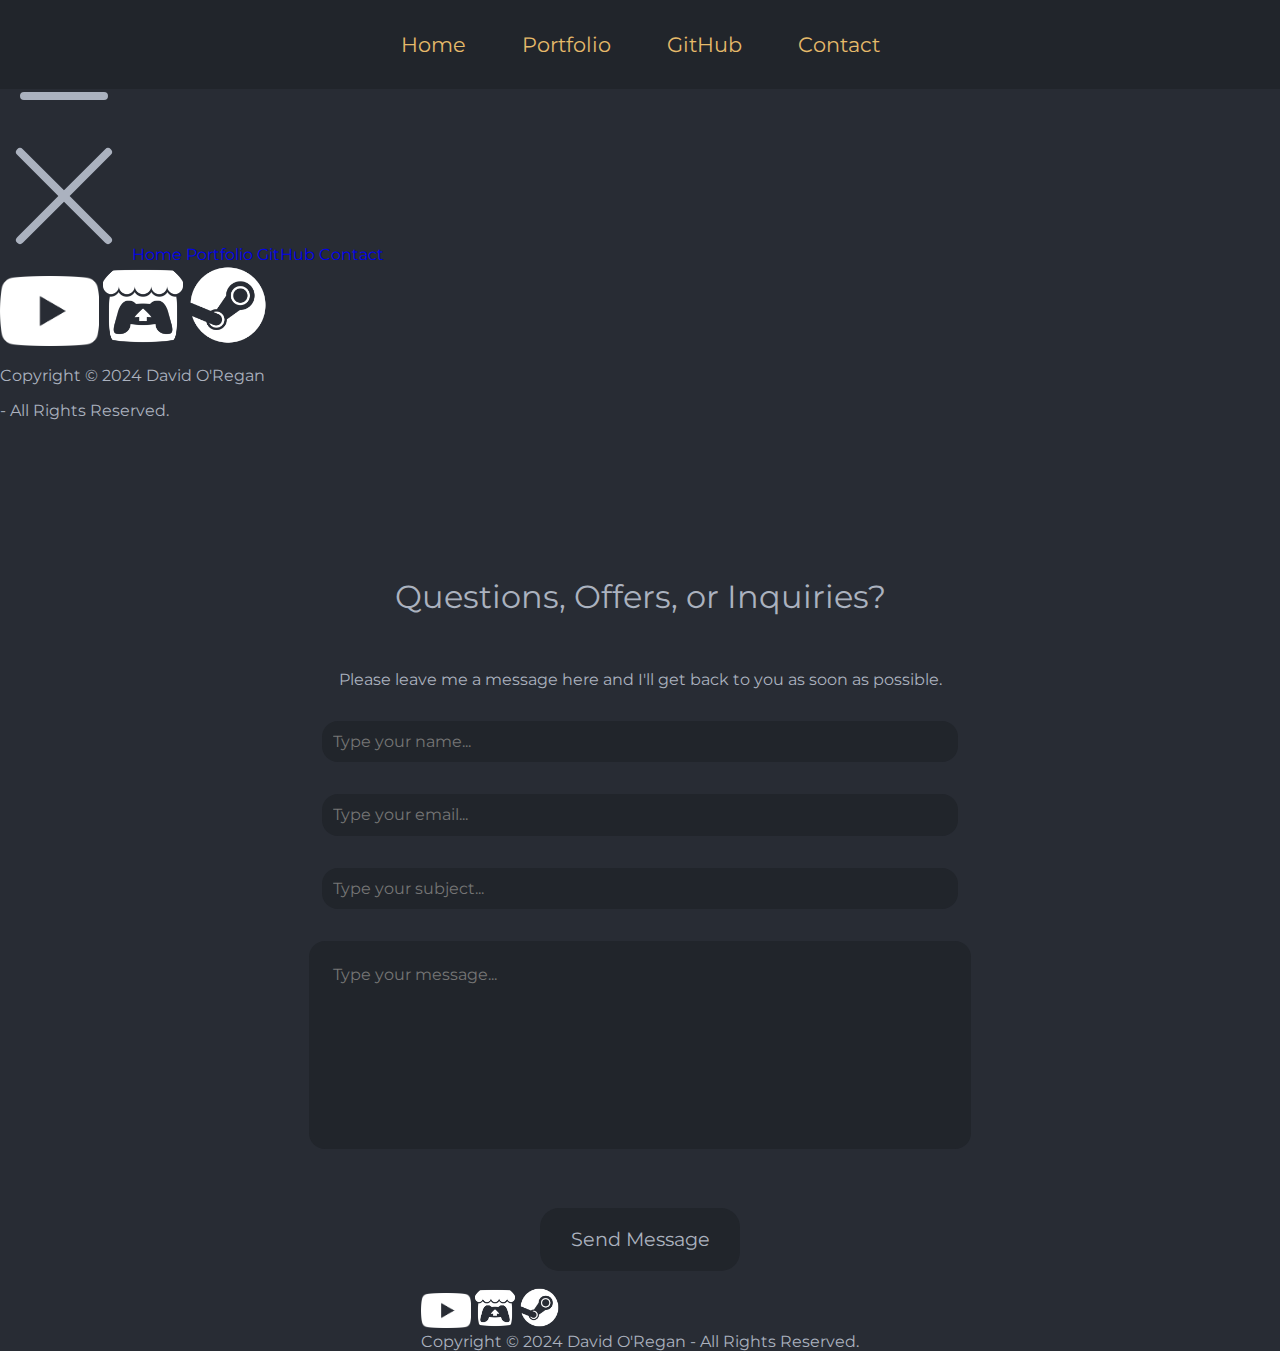
<file: contact.html>
<!DOCTYPE html>
<html>
    <head>
        <title> David O'Regan </title>
        <link rel=stylesheet href=./css/universal.css>
        <link rel=stylesheet href=./css/contact.css>
        <link rel="shortcut icon" type="image/x-icon" href=./davidanimated.ico>
        <link rel="apple-touch-icon" type="image/x-icon" href=./davidanimated.ico>
        <script src='./javascript/functions.js'></script>
    </head>
    <body>
        <span id=mobile_menu onclick=openMobileMenu()>
            <svg xmlns="http://www.w3.org/2000/svg" width="8em" height="8em" fill="currentColor" class="bi bi-list" viewBox="0 0 16 16">
                <path fill-rule="evenodd" d="M2.5 12a.5.5 0 0 1 .5-.5h10a.5.5 0 0 1 0 1H3a.5.5 0 0 1-.5-.5m0-4a.5.5 0 0 1 .5-.5h10a.5.5 0 0 1 0 1H3a.5.5 0 0 1-.5-.5m0-4a.5.5 0 0 1 .5-.5h10a.5.5 0 0 1 0 1H3a.5.5 0 0 1-.5-.5"/>
            </svg>
        </span>
        <div class=navbar>
            <a href='./'><span class=navbutton>Home</span></a>
            <a href='./portfolio'><span class=navbutton>Portfolio</span></a>
            <a href='https://github.com/dave-oregan' target='_blank'><span class=navbutton>GitHub</span></a>
            <a href='./contact'><span class=navbutton>Contact</span></a>
        </div>
        <div id=mobile_navigation class='navbar_mobile hidden'>
            <span id=mobile_menu_close onclick=closeMobileMenu()>
                <svg xmlns="http://www.w3.org/2000/svg" width="8em" height="8em" fill="currentColor" class="bi bi-x-lg" viewBox="0 0 16 16">
                    <path d="M2.146 2.854a.5.5 0 1 1 .708-.708L8 7.293l5.146-5.147a.5.5 0 0 1 .708.708L8.707 8l5.147 5.146a.5.5 0 0 1-.708.708L8 8.707l-5.146 5.147a.5.5 0 0 1-.708-.708L7.293 8z"/>
                </svg>
            </span>
            <a class=navbutton_mobile_a href='./'><span class=navbutton_mobile>Home</span></a>
            <a class=navbutton_mobile_a href='./portfolio'><span class=navbutton_mobile>Portfolio</span></a>
            <a class=navbutton_mobile_a href='https://github.com/dave-oregan' target='_blank'><span class=navbutton_mobile>GitHub</span></a>
            <a class=navbutton_mobile_a href='./contact'><span class=navbutton_mobile>Contact</span></a>
            <div class=mobile_nav_footer>
                <div class=sociallinks_nav>
                    <a href=https://youtube.com/@horizonzz target=_blank>
                        <img class=logolink_mobile src='./images/youtubeIcon.png' alt=youtube_logo height=70px>
                    </a>
                    <a href=https://horizonzz.itch.io target=_blank>
                        <img class=logolink_mobile src='./images/itchLogo.png' alt=itchio_logo height=80px>
                    </a>
                    <a href=https://steamcommunity.com/id/horizonzz/myworkshopfiles/ target=_blank>
                        <img class=logolink_mobile src='./images/steamicon.png' alt=steam_logo height=82px>
                    </a>
                </div>
                <p>Copyright © 2024 David O'Regan</p>
                <p> - All Rights Reserved.</p>
            </div>
        </div>
        <div class=content>
            <h1><red-tag>Questions, Offers, or Inquiries?</red-tag></h1>
            <p>Please leave me a message here and I'll get back to you as soon as possible.</p>
            <form id=emailform autocomplete="off" action="https://api.web3forms.com/submit" method="POST">
                <input type="hidden" name="access_key" value="cfaf0cf5-cdd6-42b4-ac19-b268b945f8aa">

                <input type="text" name="name" placeholder="Type your name..." required-tag>
                <input type="email" name="email" placeholder="Type your email..." required-tag>
                <input type="text" name="subject" placeholder="Type your subject..." required />
                <textarea id="textbox" name="message" placeholder="Type your message..." required-tag></textarea>

                <!-- Honeypot Spam Protection -->
                <input type="checkbox" name="botcheck" class="hidden" style="display: none;">

                <!-- hCaptcha -->
                <div class="h-captcha" data-captcha="true"></div>

                <button type="submit">Send Message</button>
            </form>
            <script src="https://web3forms.com/client/script.js" async defer></script>
            <script>
                const form = document.getElementById('emailform')

                form.addEventListener('submit', function (e) {

                    const hCaptcha = form.querySelector('textarea[name=h-captcha-response]').value

                    if (!hCaptcha) {
                        e.preventDefault();
                        alert("Please fill out captcha field")
                        return
                    }
                })
            </script>
            <script>
                document.addEventListener('DOMContentLoaded', () => {
                    var textarea = document.getElementById('textbox')

                    function autoResize() {
                        textarea.style.height = 'auto'
                        textarea.style.height = textarea.scrollHeight + 'px'
                    }

                    textarea.addEventListener('input', autoResize)
                    autoResize()
                })
            </script>
            <div class=footer>
                <div class=sociallinks>
                    <a href=https://youtube.com/@horizonzz target=_blank>
                        <img class=logolink_m src='./images/youtubeIcon.png' alt=youtube_logo height=35px>
                    </a>
                    <a href=https://horizonzz.itch.io target=_blank>
                        <img class=logolink_m src='./images/itchLogo.png' alt=itchio_logo height=40px>
                    </a>
                    <a href=https://steamcommunity.com/id/horizonzz/myworkshopfiles/ target=_blank>
                        <img class=logolink_m src='./images/steamicon.png' alt=steam_logo height=41px>
                    </a>
                </div>
                <span class=copyright>Copyright © 2024 David O'Regan - All Rights Reserved.</span>
            </div>
        </div>
    </body>
</html>
</file>
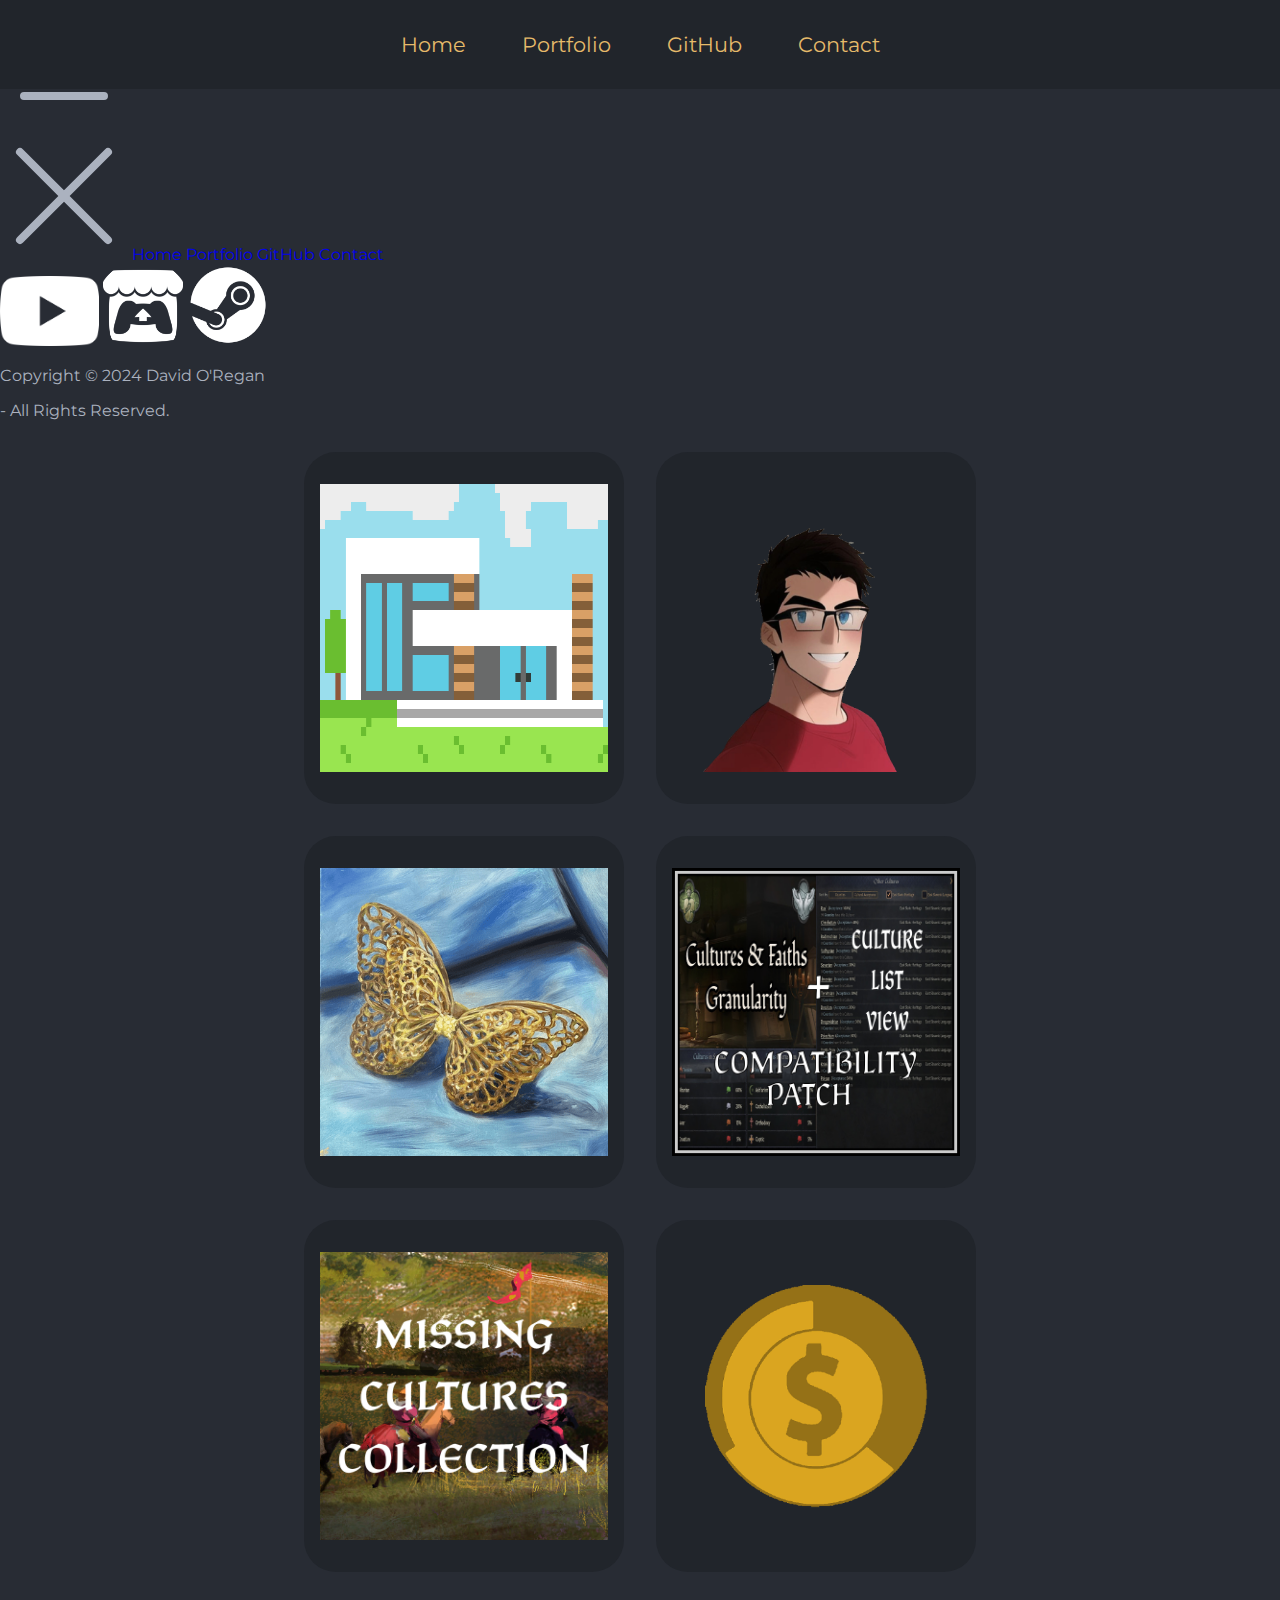
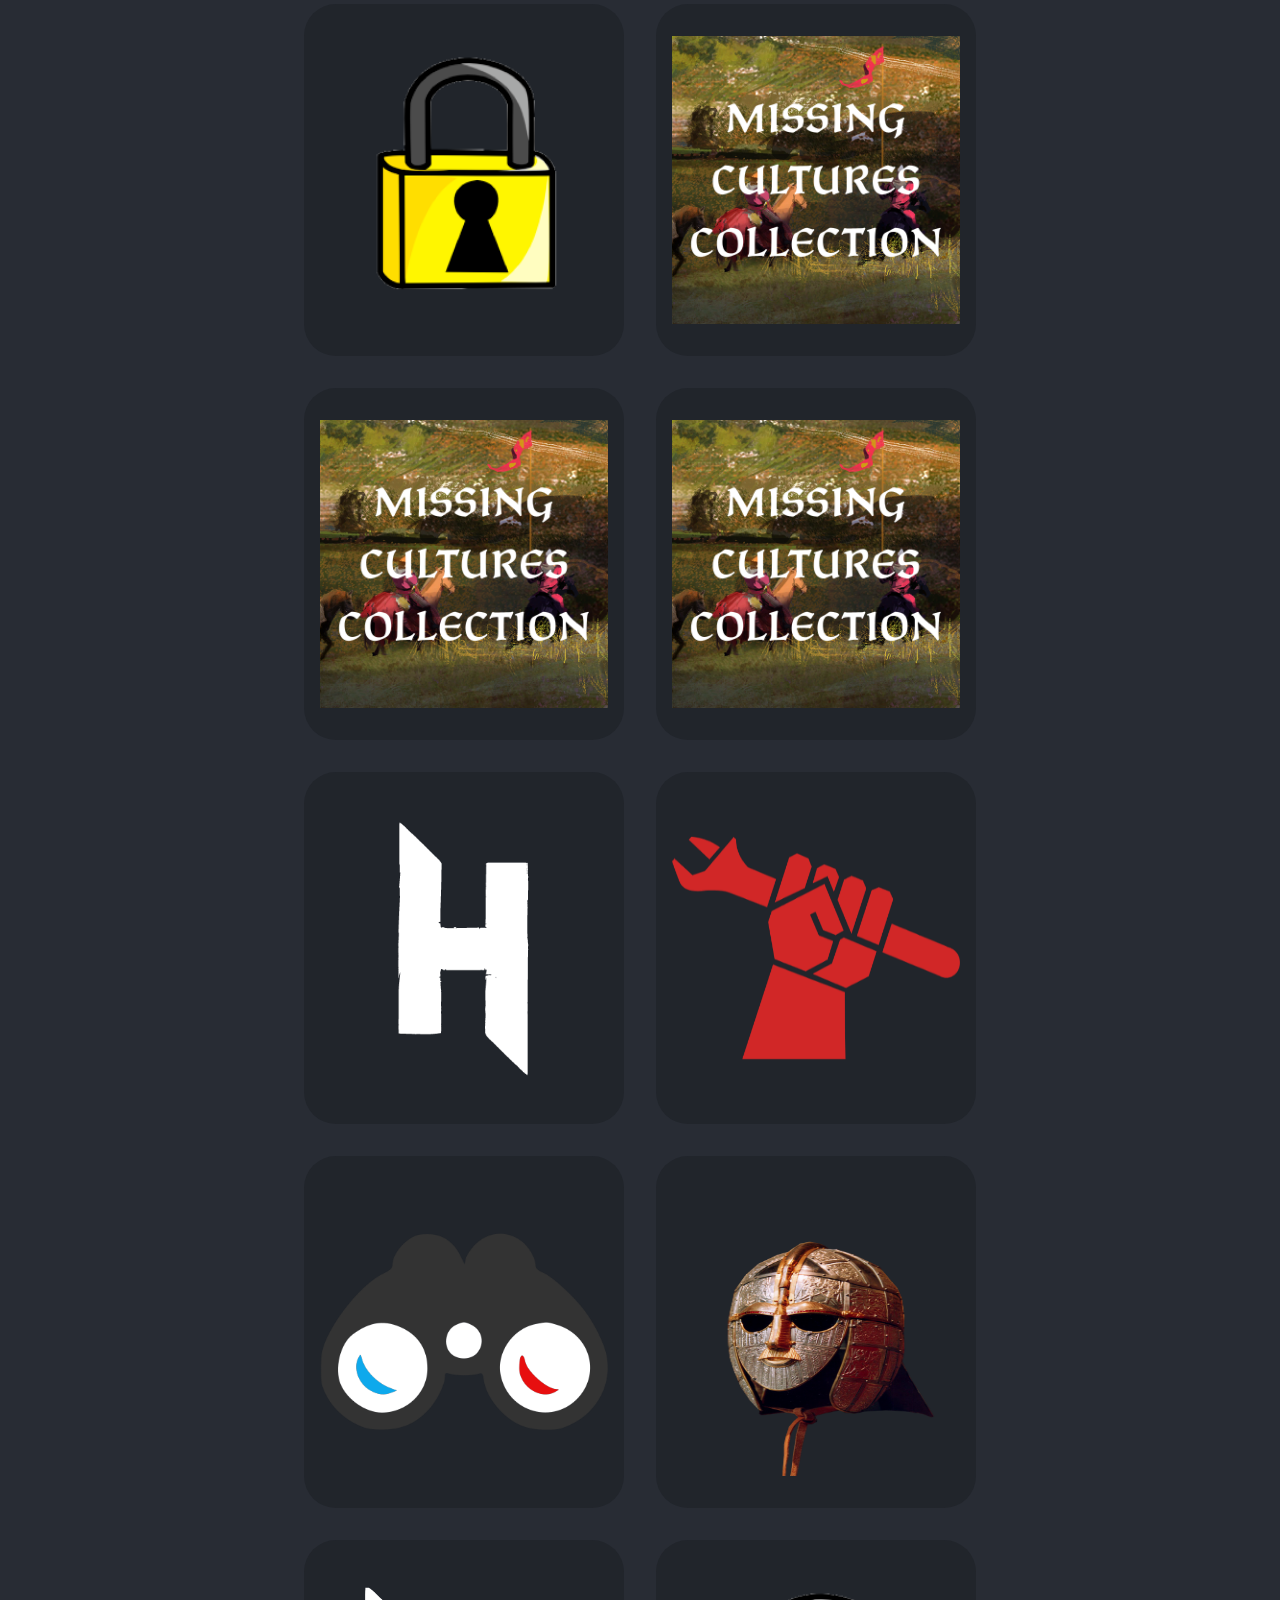
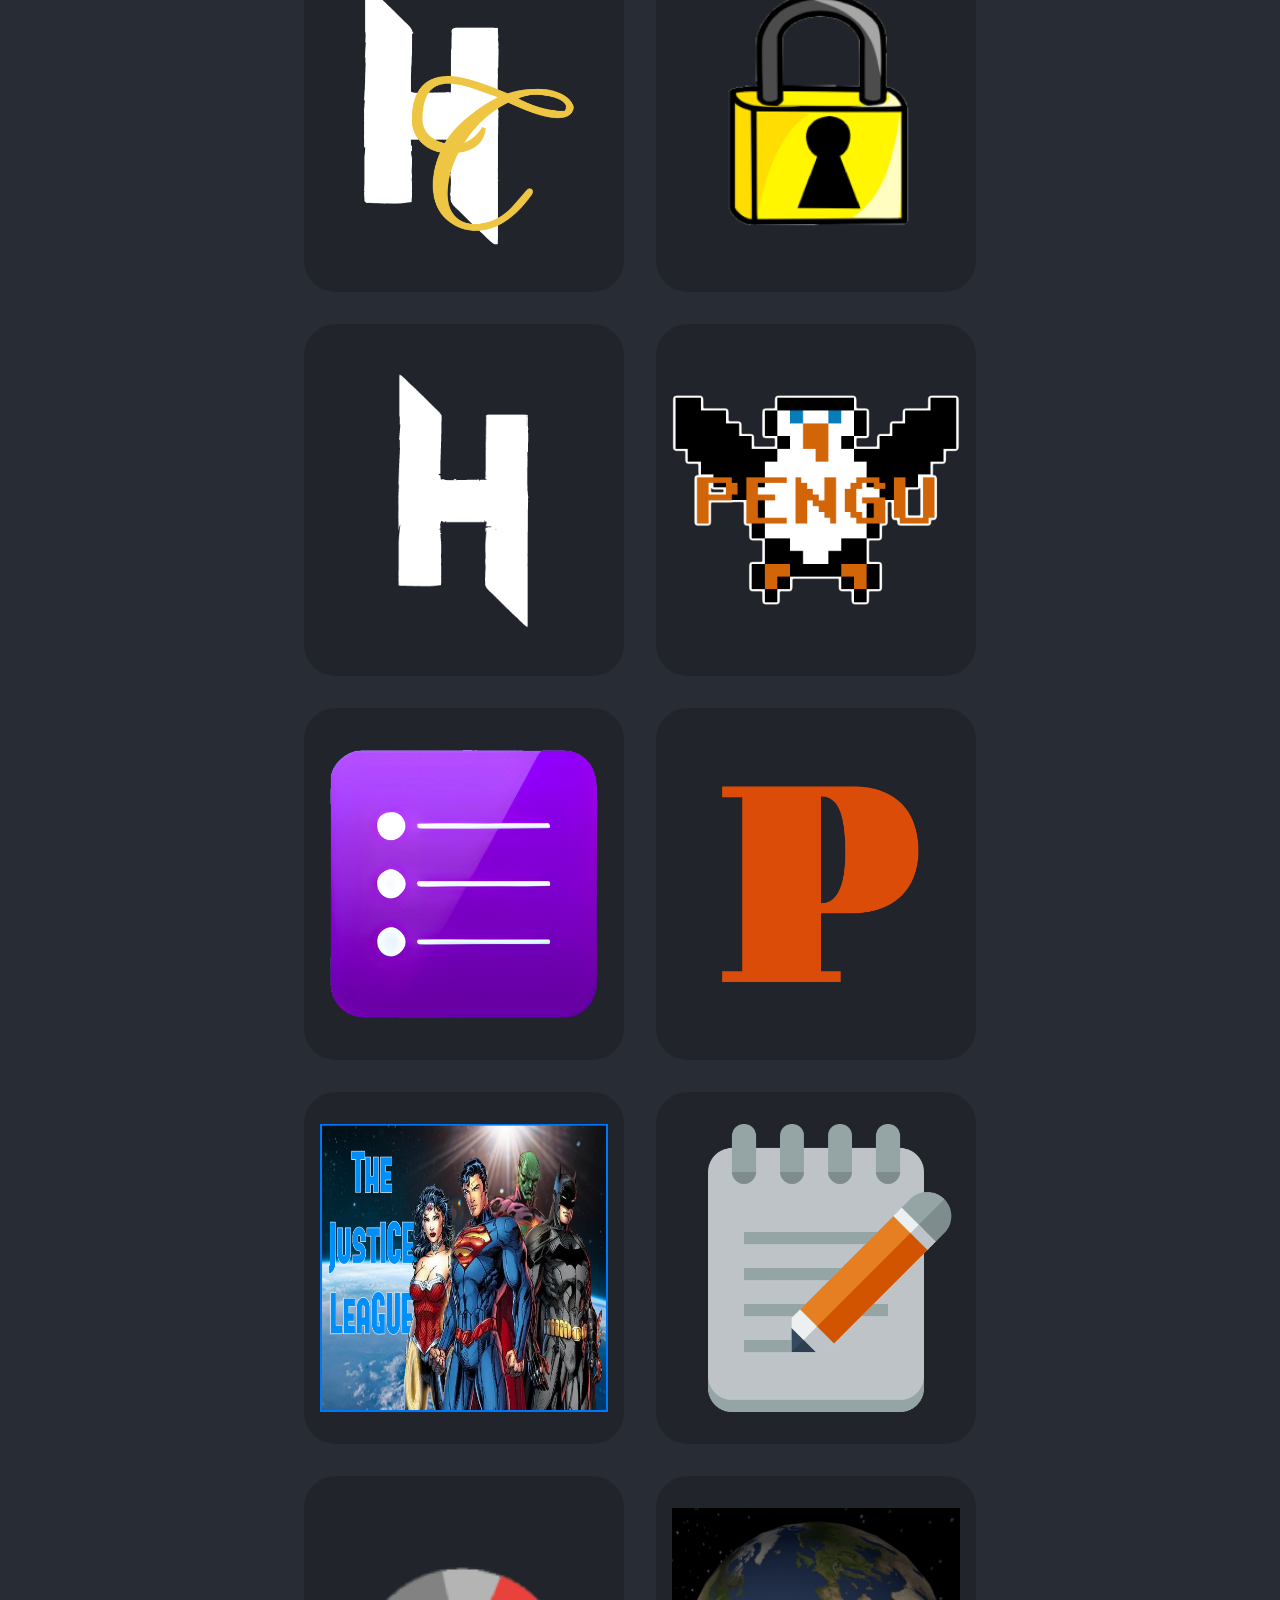
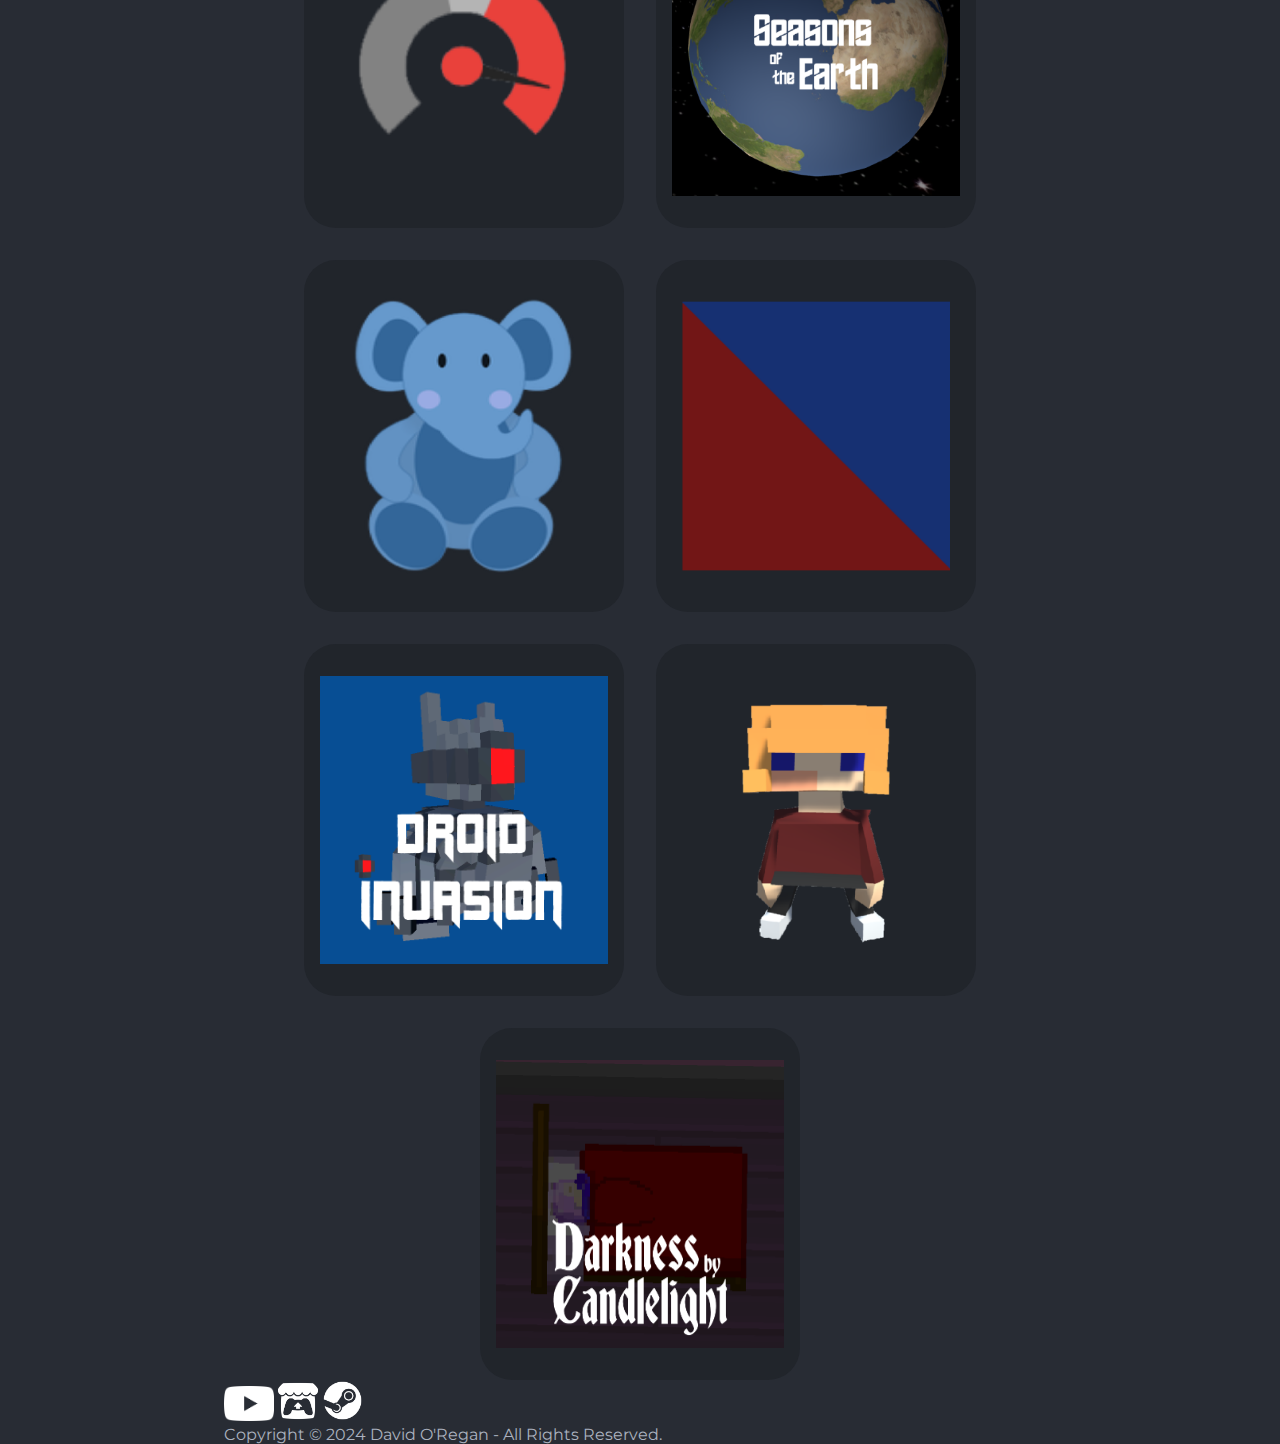
<file: portfolio.html>
<!DOCTYPE html>
<html>
    <head>
        <title> David O'Regan </title>
        <link rel=stylesheet href=./css/universal.css>
        <link rel=stylesheet href=./css/portfolio.css>
        <link rel="shortcut icon" type="image/x-icon" href=./davidanimated.ico>
        <link rel="apple-touch-icon" type="image/x-icon" href=./davidanimated.ico>
        <script src='./javascript/functions.js'></script>
    </head>
    <body>
        <span id=mobile_menu onclick=openMobileMenu()>
            <svg xmlns="http://www.w3.org/2000/svg" width="8em" height="8em" fill="currentColor" class="bi bi-list" viewBox="0 0 16 16">
                <path fill-rule="evenodd" d="M2.5 12a.5.5 0 0 1 .5-.5h10a.5.5 0 0 1 0 1H3a.5.5 0 0 1-.5-.5m0-4a.5.5 0 0 1 .5-.5h10a.5.5 0 0 1 0 1H3a.5.5 0 0 1-.5-.5m0-4a.5.5 0 0 1 .5-.5h10a.5.5 0 0 1 0 1H3a.5.5 0 0 1-.5-.5"/>
            </svg>
        </span>
        <div class=navbar>
            <a href='./'><span class=navbutton>Home</span></a>
            <a href='./portfolio'><span class=navbutton>Portfolio</span></a>
            <a href='https://github.com/dave-oregan' target='_blank'><span class=navbutton>GitHub</span></a>
            <a href='./contact'><span class=navbutton>Contact</span></a>
        </div>
        <div id=mobile_navigation class='navbar_mobile hidden'>
            <span id=mobile_menu_close onclick=closeMobileMenu()>
                <svg xmlns="http://www.w3.org/2000/svg" width="8em" height="8em" fill="currentColor" class="bi bi-x-lg" viewBox="0 0 16 16">
                    <path d="M2.146 2.854a.5.5 0 1 1 .708-.708L8 7.293l5.146-5.147a.5.5 0 0 1 .708.708L8.707 8l5.147 5.146a.5.5 0 0 1-.708.708L8 8.707l-5.146 5.147a.5.5 0 0 1-.708-.708L7.293 8z"/>
                </svg>
            </span>
            <a class=navbutton_mobile_a href='./'><span class=navbutton_mobile>Home</span></a>
            <a class=navbutton_mobile_a href='./portfolio'><span class=navbutton_mobile>Portfolio</span></a>
            <a class=navbutton_mobile_a href='https://github.com/dave-oregan' target='_blank'><span class=navbutton_mobile>GitHub</span></a>
            <a class=navbutton_mobile_a href='./contact'><span class=navbutton_mobile>Contact</span></a>
            <div class=mobile_nav_footer>
                <div class=sociallinks_nav>
                    <a href=https://youtube.com/@horizonzz target=_blank>
                        <img class=logolink_mobile src='./images/youtubeIcon.png' alt=youtube_logo height=70px>
                    </a>
                    <a href=https://horizonzz.itch.io target=_blank>
                        <img class=logolink_mobile src='./images/itchLogo.png' alt=itchio_logo height=80px>
                    </a>
                    <a href=https://steamcommunity.com/id/horizonzz/myworkshopfiles/ target=_blank>
                        <img class=logolink_mobile src='./images/steamicon.png' alt=steam_logo height=82px>
                    </a>
                </div>
                <p>Copyright © 2024 David O'Regan</p>
                <p> - All Rights Reserved.</p>
            </div>
        </div>
        <div class=content>
            <div class=portfolio-container>
                <!-- <div onclick=rotateToggle(this) class=card>
                    <div onclick=rotateToggle(this) class=card-content>
                        <div onclick=rotateToggle(this) class=card-front>
                            <img class=card-img src='./images/davidanimated.png'>
                        </div>
                        <div onclick=rotateToggle(this) class=card-back>
                            <h3>Project Title</h3>
                            <a class=link-card href='https://daveoregan.com' target='_blank'>daveoregan.com</a>
                            <p>Project Description - write a longer description here</p>
                            <p>Languages</p>
                            <p>DAY MONTH YEAR</p>
                        </div>
                    </div>
                </div> -->
                <div onclick=rotateToggle(this) class=card>
                    <div onclick=rotateToggle(this) class=card-content>
                        <div onclick=rotateToggle(this) class=card-front>
                            <img class=card-img src='./images/housegame.png'>
                        </div>
                        <div onclick=rotateToggle(this) class=card-back>
                            <h3>Realtor 101</h3>
                            <a class=link-card href='https://github.com/AidenRacelis/HackVT12-Project-' target='_blank'>GitHub Repo</a>
                            <p>Realtor 101 is a real estate simulator webgame, where the player tries to sell houses to a client-- and get a good rating while doing it. This project makes use of the GPT-4 API to respond dynamically to user input. It was created for the <a class=link href='https://vthacks.com' target='_blank'>VTHacks12 Hackathon</a>.</p>
                            <p>JavaScript, CSS</p>
                            <p>15 September 2024</p>
                        </div>
                    </div>
                </div>
                <div onclick=rotateToggle(this) class=card>
                    <div onclick=rotateToggle(this) class=card-content>
                        <div onclick=rotateToggle(this) class=card-front>
                            <img class=card-img src='./images/davidanimated.png'>
                        </div>
                        <div onclick=rotateToggle(this) class=card-back>
                            <h3>Personal Site (Current)</h3>
                            <a class=link-card href='https://daveoregan.com' target='_blank'>daveoregan.com</a>
                            <p>A website to house all of my projects, and for people to learn more about me.</p>
                            <p>HTML, CSS</p>
                            <p>8 August 2024</p>
                        </div>
                    </div>
                </div>
                <div onclick=rotateToggle(this) class=card>
                    <div onclick=rotateToggle(this) class=card-content>
                        <div onclick=rotateToggle(this) class=card-front>
                            <img class=card-img src='./images/abigail.png'>
                        </div>
                        <div onclick=rotateToggle(this) class=card-back>
                            <h3>Abigail O'Regan's Website</h3>
                            <a class=link-card href='https://abigailoregan.com' target='_blank'>abigailoregan.com</a>
                            <p>An online hub for Abigail to share and sell her work with the world.</p>
                            <p>HTML, JavaScript, CSS</p>
                            <p>7 August 2024</p>
                        </div>
                    </div>
                </div>
                <div onclick=rotateToggle(this) class=card>
                    <div onclick=rotateToggle(this) class=card-content>
                        <div onclick=rotateToggle(this) class=card-front>
                            <img class=card-img src='./images/granusearch.png'>
                        </div>
                        <div onclick=rotateToggle(this) class=card-back>
                            <h3>Culture List View & [Kei] Culture and Faith Compatch</h3>
                            <a class=link-card href='https://steamcommunity.com/sharedfiles/filedetails/?id=3300704609' target='_blank'>Steam Workshop - CK3</a>
                            <p>This is a compatibility mod for the Culture and Faith Granularity mod and the Culture List View mod for the game Crusaider Kings 3.</p>
                            <p>Paradox</p>
                            <p>31 July 2024</p>
                        </div>
                    </div>
                </div>
                <div onclick=rotateToggle(this) class=card>
                    <div onclick=rotateToggle(this) class=card-content>
                        <div onclick=rotateToggle(this) class=card-front>
                            <img class=card-img src='./images/missingcultures.png'>
                        </div>
                        <div onclick=rotateToggle(this) class=card-back>
                            <h3>The Missing Cultures Collection - Prussian</h3>
                            <a class=link-card href='https://steamcommunity.com/sharedfiles/filedetails/?id=3299538028' target='_blank'>Steam Workshop - CK3</a>
                            <p>This is a mod that adds the Low Prussian culture into Crusaider Kings 3.</p>
                            <p>Paradox, YAML</p>
                            <p>30 July 2024</p>
                        </div>
                    </div>
                </div>
                <div onclick=rotateToggle(this) class=card>
                    <div onclick=rotateToggle(this) class=card-content>
                        <div onclick=rotateToggle(this) class=card-front>
                            <img class=card-img src='./images/finance.png'>
                        </div>
                        <div onclick=rotateToggle(this) class=card-back>
                            <h3>Monthly Finance Calculator</h3>
                            <a class=link-card href='https://finance.daveoregan.com' target='_blank'>finance.daveoregan.com</a>
                            <p>The Monthly Finance Calculator is an online tool that helps users to block out their monthly finances. Created using React Tsx.</p>
                            <p>TypeScript, CSS</p>
                            <p>18 June 2024</p>
                        </div>
                    </div>
                </div>
                <div onclick=rotateToggle(this) class=card>
                    <div onclick=rotateToggle(this) class=card-content>
                        <div onclick=rotateToggle(this) class=card-front>
                            <img class=card-img src='./images/lockicon.png'>
                        </div>
                        <div onclick=rotateToggle(this) class=card-back>
                            <h3>Booksafe (App)</h3>
                            <a class=link-card href='https://booksafe.daveoregan.com/download' target='_blank'>BookSafe Download Page</a>
                            <p>BookSafe is an app that aims to help you keep track of all your accounts in the most convenient, non-invasive way possible.</p>
                            <p>HTML, JavaScript, CSS</p>
                            <p>15 March 2024</p>
                        </div>
                    </div>
                </div>
                <div onclick=rotateToggle(this) class=card>
                    <div onclick=rotateToggle(this) class=card-content>
                        <div onclick=rotateToggle(this) class=card-front>
                            <img class=card-img src='./images/missingcultures.png'>
                        </div>
                        <div onclick=rotateToggle(this) class=card-back>
                            <h3>The Missing Cultures Collection - Turkish</h3>
                            <a class=link-card href='https://steamcommunity.com/sharedfiles/filedetails/?id=3160397614' target='_blank'>Steam Workshop - CK3</a>
                            <p>This is a mod that adds the Anatolian Turkish culture into Crusaider Kings 3 early.</p>
                            <p>Paradox, YAML</p>
                            <p>13 February 2024</p>
                        </div>
                    </div>
                </div>
                <div onclick=rotateToggle(this) class=card>
                    <div onclick=rotateToggle(this) class=card-content>
                        <div onclick=rotateToggle(this) class=card-front>
                            <img class=card-img src='./images/missingcultures.png'>
                        </div>
                        <div onclick=rotateToggle(this) class=card-back>
                            <h3>The Missing Cultures Collection - Israeli</h3>
                            <a class=link-card href='https://steamcommunity.com/sharedfiles/filedetails/?id=3034520695' target='_blank'>Steam Workshop - CK3</a>
                            <p>This is a mod that adds the Israeli culture into Crusaider Kings 3.</p>
                            <p>Paradox, YAML</p>
                            <p>11 September 2023</p>
                        </div>
                    </div>
                </div>
                <div onclick=rotateToggle(this) class=card>
                    <div onclick=rotateToggle(this) class=card-content>
                        <div onclick=rotateToggle(this) class=card-front>
                            <img class=card-img src='./images/missingcultures.png'>
                        </div>
                        <div onclick=rotateToggle(this) class=card-back>
                            <h3>The Missing Cultures Collection - Albanian</h3>
                            <a class=link-card href='https://steamcommunity.com/sharedfiles/filedetails/?id=3029994532' target='_blank'>Steam Workshop - CK3</a>
                            <p>This is a mod that adds the Albanian culture into Crusaider Kings 3.</p>
                            <p>Paradox, YAML</p>
                            <p>02 September 2023</p>
                        </div>
                    </div>
                </div>
                <div onclick=rotateToggle(this) class=card>
                    <div onclick=rotateToggle(this) class=card-content>
                        <div onclick=rotateToggle(this) class=card-front>
                            <img class=card-img src='./images/horizonzzIcon.png'>
                        </div>
                        <div onclick=rotateToggle(this) class=card-back>
                            <h3>Personal Site (v2)</h3>
                            <a class=link-card href='https://web.archive.org/web/20230528195851/https://horizonzz.com/index.html' target='_blank'>Internet Archive</a>
                            <p>An old website which used to house my projects. This website used the 'horizonzz.com' domain.</p>
                            <p>HTML, JavaScript, CSS</p>
                            <p>28 May 2023</p>
                        </div>
                    </div>
                </div>
                <div onclick=rotateToggle(this) class=card>
                    <div onclick=rotateToggle(this) class=card-content>
                        <div onclick=rotateToggle(this) class=card-front>
                            <img class=card-img src='./images/1418fist.png'>
                        </div>
                        <div onclick=rotateToggle(this) class=card-back>
                            <h3>FRC Team 1418</h3>
                            <a class=link-card href='https://1418.team' target='_blank'>1418.team</a>
                            <p>1418.team is the official website for FRC Team 1418, where it is possible to view their robots as far back as 2004!</p>
                            <p>HTML, JavaScript, SASS</p>
                            <p>16 December 2021 - 25 April 2023</p>
                        </div>
                    </div>
                </div>
                <div onclick=rotateToggle(this) class=card>
                    <div onclick=rotateToggle(this) class=card-content>
                        <div onclick=rotateToggle(this) class=card-front>
                            <img class=card-img src='./images/vs_logo.png'>
                        </div>
                        <div onclick=rotateToggle(this) class=card-back>
                            <h3>The VictiScout Compiler</h3>
                            <a class=link-card href='https://github.com/frc1418/VictiScout-Compiler/releases' target='_blank'>GitHub Release Page</a>
                            <p>Application for compiling scouting data collected using <a class=link href='https://github.com/frc1418/VictiScout/releases' target='_blank'>VictiScout</a>. Written using Electron for easy customization.</p>
                            <p>HTML, JavaScript, CSS</p>
                            <p>4 April 2023</p>
                        </div>
                    </div>
                </div>
                <div onclick=rotateToggle(this) class=card>
                    <div onclick=rotateToggle(this) class=card-content>
                        <div onclick=rotateToggle(this) class=card-front>
                            <img class=card-img src='./images/as_mask.png'>
                        </div>
                        <div onclick=rotateToggle(this) class=card-back>
                            <h3>English Runes</h3>
                            <a class=link-card href='https://runes.daveoregan.com' target='_blank'>runes.daveoregan.com</a>
                            <p>This website shows people what it may have been like if English had kept their old writing system, runes.</p>
                            <p>HTML, JavaScript, CSS</p>
                            <p>13 January 2023</p>
                        </div>
                    </div>
                </div>
                <div onclick=rotateToggle(this) class=card>
                    <div onclick=rotateToggle(this) class=card-content>
                        <div onclick=rotateToggle(this) class=card-front>
                            <img class=card-img src='./images/hc_icon.png'>
                        </div>
                        <div onclick=rotateToggle(this) class=card-back>
                            <h3>HorizonZz's Classics</h3>
                            <a class=link-card href='https://classics.daveoregan.com' target='_blank'>classics.daveoregan.com</a>
                            <p>HorizonZz's Classics is a repository site for all the retro-style games that I have created or will create. Enjoy!</p>
                            <p>HTML, JavaScript, CSS</p>
                            <p>13 January 2023</p>
                        </div>
                    </div>
                </div>
                <div onclick=rotateToggle(this) class=card>
                    <div onclick=rotateToggle(this) class=card-content>
                        <div onclick=rotateToggle(this) class=card-front>
                            <img class=card-img src='./images/oldlock.png'>
                        </div>
                        <div onclick=rotateToggle(this) class=card-back>
                            <h3>BookSafe (Site)</h3>
                            <a class=link-card href='https://booksafe.daveoregan.com' target='_blank'>booksafe.daveoregan.com</a>
                            <p>BookSafe is an online tool meant to help people securely keep track of all their accounts.</p>
                            <p>HTML, JavaScript, CSS</p>
                            <p>13 July 2022</p>
                        </div>
                    </div>
                </div>
                <div onclick=rotateToggle(this) class=card>
                    <div onclick=rotateToggle(this) class=card-content>
                        <div onclick=rotateToggle(this) class=card-front>
                            <img class=card-img src='./images/horizonzzIcon.png'>
                        </div>
                        <div onclick=rotateToggle(this) class=card-back>
                            <h3>Personal Site (v1)</h3>
                            <a class=link-card href='https://web.archive.org/web/20230524001004/https://horizonzz.com/index.html' target='_blank'>Internet Archive</a>
                            <p>The first website to house my projects. This website used the 'horizonzz.com' domain.</p>
                            <p>HTML, JavaScript, CSS</p>
                            <p>3 July 2022</p>
                        </div>
                    </div>
                </div>
                <div onclick=rotateToggle(this) class=card>
                    <div onclick=rotateToggle(this) class=card-content>
                        <div onclick=rotateToggle(this) class=card-front>
                            <img class=card-img src='./images/pengu_bordered.png'>
                        </div>
                        <div onclick=rotateToggle(this) class=card-back>
                            <h3>Pengu: 2D Platforming</h3>
                            <a class=link-card href='https://horizonzz.itch.io/pengu' target='_blank'>Pengu Itch.io</a>
                            <p>Pengu is a 2D Platforming game, where the only goal is to get as high as possible. The game features a live global leaderboard.</p>
                            <p>C#, Visual</p>
                            <p>26 June 2022</p>
                        </div>
                    </div>
                </div>
                <div onclick=rotateToggle(this) class=card>
                    <div onclick=rotateToggle(this) class=card-content>
                        <div onclick=rotateToggle(this) class=card-front>
                            <img class=card-img src='./images/todo.png'>
                        </div>
                        <div onclick=rotateToggle(this) class=card-back>
                            <h3>Plan It, Do It!</h3>
                            <a class=link-card href='https://todo.daveoregan.com' target='_blank'>todo.daveoregan.com</a>
                            <p>This is a to-do list website that helps its users keep track of their activities.</p>
                            <p>HTML, JavaScript, CSS</p>
                            <p>19 May 2022</p>
                        </div>
                    </div>
                </div>
                <div onclick=rotateToggle(this) class=card>
                    <div onclick=rotateToggle(this) class=card-content>
                        <div onclick=rotateToggle(this) class=card-front>
                            <img class=card-img src='./images/palindromer.png'>
                        </div>
                        <div onclick=rotateToggle(this) class=card-back>
                            <h3>Palindromer</h3>
                            <a class=link-card href='https://dave-oregan.github.io/palindromer/' target='_blank'>GitHub Pages Site</a>
                            <p>This is a simple website, created for a school project, that checks if a word is a palindrome or not-- aka if they are the same back-to-front.</p>
                            <p>HTML, JavaScript, CSS</p>
                            <p>13 May 2022</p>
                        </div>
                    </div>
                </div>
                <div onclick=rotateToggle(this) class=card>
                    <div onclick=rotateToggle(this) class=card-content>
                        <div onclick=rotateToggle(this) class=card-front>
                            <img class=card-img src='./images/jl.png'>
                        </div>
                        <div onclick=rotateToggle(this) class=card-back>
                            <h3>The Justice League (Fan Site)</h3>
                            <a class=link-card href='https://dave-oregan.github.io/justiceleague/' target='_blank'>GitHub Pages Site</a>
                            <p>This is a fan site of the justice league, with some fan-casts that I had when it was made.</p>
                            <p>HTML, JavaScript, CSS</p>
                            <p>11 May 2022</p>
                        </div>
                    </div>
                </div>
                <div onclick=rotateToggle(this) class=card>
                    <div onclick=rotateToggle(this) class=card-content>
                        <div onclick=rotateToggle(this) class=card-front>
                            <img class=card-img src='./images/notePadIcon.png'>
                        </div>
                        <div onclick=rotateToggle(this) class=card-back>
                            <h3>NotePad</h3>
                            <a class=link-card href='https://horizonzz.itch.io/notepad' target='_blank'>Notepad Itch.io</a>
                            <p>This is a notepad clone using Java, which was made because I didn't like the apple txt editor.</p>
                            <p>Java</p>
                            <p>20 April 2022</p>
                        </div>
                    </div>
                </div>
                <div onclick=rotateToggle(this) class=card>
                    <div onclick=rotateToggle(this) class=card-content>
                        <div onclick=rotateToggle(this) class=card-front>
                            <img class=card-img src='./images/frcdash.png'>
                        </div>
                        <div onclick=rotateToggle(this) class=card-back>
                            <h3>FRC Dashboard 2022</h3>
                            <a class=link-card href='https://github.com/frc1418/2022-dashboard' target='_blank'>GitHub Repository</a>
                            <p>The FRC Dashboard is an application that enables the driver of a robot to see everything going on inside and around the robot. It communicates with the robot over a wifi signal.</p>
                            <p>HTML, JavaScript, CSS</p>
                            <p>5 April 2022</p>
                        </div>
                    </div>
                </div>
                <div onclick=rotateToggle(this) class=card>
                    <div onclick=rotateToggle(this) class=card-content>
                        <div onclick=rotateToggle(this) class=card-front>
                            <img class=card-img src='./images/earth.png'>
                        </div>
                        <div onclick=rotateToggle(this) class=card-back>
                            <h3>Seasons of the Earth</h3>
                            <a class=link-card href='https://horizonzz.itch.io/seasons-earth' target='_blank'>Seasons of the Earth Itch.io</a>
                            <p>This is an application that simulates the yearly orbit of the Earth around our sun.</p>
                            <p>C#, Visual</p>
                            <p>12 December 2021</p>
                        </div>
                    </div>
                </div>
                <div onclick=rotateToggle(this) class=card>
                    <div onclick=rotateToggle(this) class=card-content>
                        <div onclick=rotateToggle(this) class=card-front>
                            <img class=card-img src='./images/babyElephant.png'>
                        </div>
                        <div onclick=rotateToggle(this) class=card-back>
                            <h3>USA Birth Data</h3>
                            <a class=link-card href='https://horizonzz.itch.io/birth-data-usa' target='_blank'>USA Birth Data Itch.io</a>
                            <p>This program is a statistical analysis of all the births in the USA between 2000 and 2014.</p>
                            <p>Java</p>
                            <p>19 November 2021</p>
                        </div>
                    </div>
                </div>
                <div onclick=rotateToggle(this) class=card>
                    <div onclick=rotateToggle(this) class=card-content>
                        <div onclick=rotateToggle(this) class=card-front>
                            <img class=card-img src='./images/rnb.png'>
                        </div>
                        <div onclick=rotateToggle(this) class=card-back>
                            <h3>Red & Blue</h3>
                            <a class=link-card href='https://horizonzz.itch.io/red-blue' target='_blank'>Red & Blue Itch.io</a>
                            <p>Red & Blue is a short and fun math game that can be used to practice addition and subtraction.</p>
                            <p>C#</p>
                            <p>14 October 2021</p>
                        </div>
                    </div>
                </div>
                <div onclick=rotateToggle(this) class=card>
                    <div onclick=rotateToggle(this) class=card-content>
                        <div onclick=rotateToggle(this) class=card-front>
                            <img class=card-img src='./images/robo.png'>
                        </div>
                        <div onclick=rotateToggle(this) class=card-back>
                            <h3>Droid Invasion</h3>
                            <a class=link-card href='https://horizonzz.itch.io/droid-invasion' target='_blank'>Droid Invasion Itch.io</a>
                            <p>You are a soldier that has been ordered to the moon to guard the core after all the scientists working on it have been turned into zombies by killer robots! Will you survive your mission?</p>
                            <p>C#, Visual</p>
                            <p>26 August 2021</p>
                        </div>
                    </div>
                </div>
                <div onclick=rotateToggle(this) class=card>
                    <div onclick=rotateToggle(this) class=card-content>
                        <div onclick=rotateToggle(this) class=card-front>
                            <img class=card-img src='./images/pj.png'>
                        </div>
                        <div onclick=rotateToggle(this) class=card-back>
                            <h3>Your Parents' Journey</h3>
                            <a class=link-card href='https://horizonzz.itch.io/journey-from-school' target='_blank'>Your Parents' Journey Itch.io</a>
                            <p>A short & free platformer game based on the common joke about how crazy our parents' journies were to and from school. Enjoy!</p>
                            <p>C#, Visual</p>
                            <p>9 August 2021</p>
                        </div>
                    </div>
                </div>
                <div onclick=rotateToggle(this) class=card>
                    <div onclick=rotateToggle(this) class=card-content>
                        <div onclick=rotateToggle(this) class=card-front>
                            <img class=card-img src='./images/dbc.png'>
                        </div>
                        <div onclick=rotateToggle(this) class=card-back>
                            <h3>Darkness by Candlelight</h3>
                            <a class=link-card href='https://horizonzz.itch.io/darkness-by-candlelight' target='_blank'>Darkness by Candlelight Itch.io</a>
                            <p>You wake up in your room, it is dark and there is no sign of your parents... what will you do?</p>
                            <p>C#, Visual</p>
                            <p>29 June 2020</p>
                        </div>
                    </div>
                </div>
            </div>
            <div class=footer>
                <div class=sociallinks>
                    <a href=https://youtube.com/@horizonzz target=_blank>
                        <img class=logolink_m src='./images/youtubeIcon.png' alt=youtube_logo height=35px>
                    </a>
                    <a href=https://horizonzz.itch.io target=_blank>
                        <img class=logolink_m src='./images/itchLogo.png' alt=itchio_logo height=40px>
                    </a>
                    <a href=https://steamcommunity.com/id/horizonzz/myworkshopfiles/ target=_blank>
                        <img class=logolink_m src='./images/steamicon.png' alt=steam_logo height=41px>
                    </a>
                </div>
                <span class=copyright>Copyright © 2024 David O'Regan - All Rights Reserved.</span>
            </div>
        </div>
    </body>
</html>
</file>
